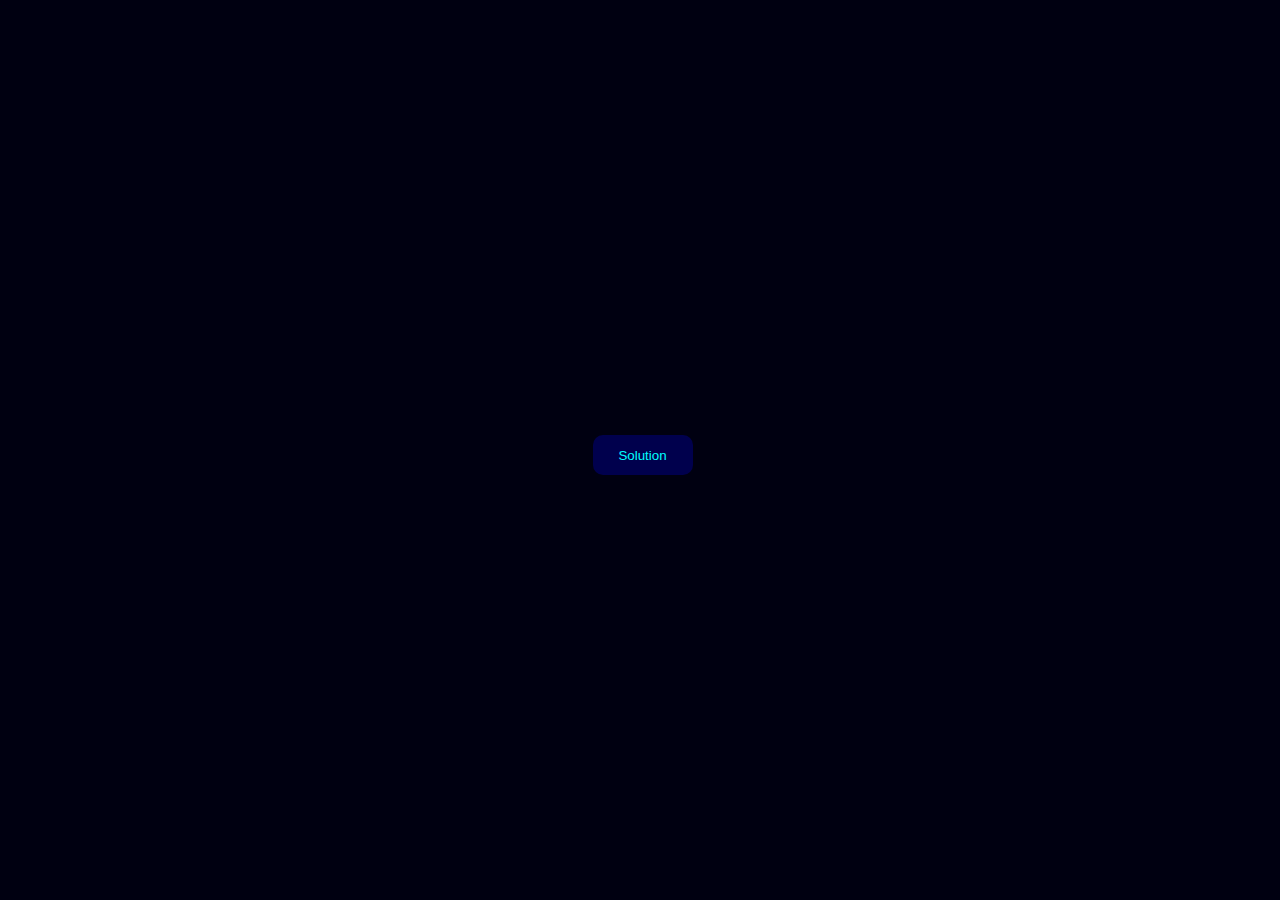
<file: newton_devide/newton_devide/main.html>
<!DOCTYPE html>
<html lang="en">
<head>
  <meta charset="UTF-8">
  <meta name="viewport" content="width=device-width, initial-scale=1.0">
  <link rel="stylesheet" href="main.css">
  <title>Document</title>
</head>
<body>
  <section>

    <input type="text" id="sol"value='solution'>
  </section>
  <script src="main.js"></script>
</body>
</html>
</file>
<file: newton_devide/newton_devide/main.css>
* {
  padding: 0;
  margin: 0;
  box-sizing: border-box;
  transition: 0.5s;
}
body {
  width: 100%;
  height: 100vh;
    background-color: #001;

}
body section {
  width: 100%;
  height: 100%;
  border-radius: 8px;
  display: flex;
  justify-content: center;
  align-items: center;
}
input {
  margin-top: 10px;
  height: 40px;
  cursor: pointer;
  width: 100px;
  background-color: rgba(0, 0, 128, 0.545);
  border-radius: 10px;
  border-style: none;
  color: aqua;
  text-transform: capitalize;
  margin-left: 5px;
  text-align: center;
  cursor: pointer;
}
 input:hover {
  background-color: aquamarine;
  color: #303469;
  transform: scale(1.1);
}
</file>
